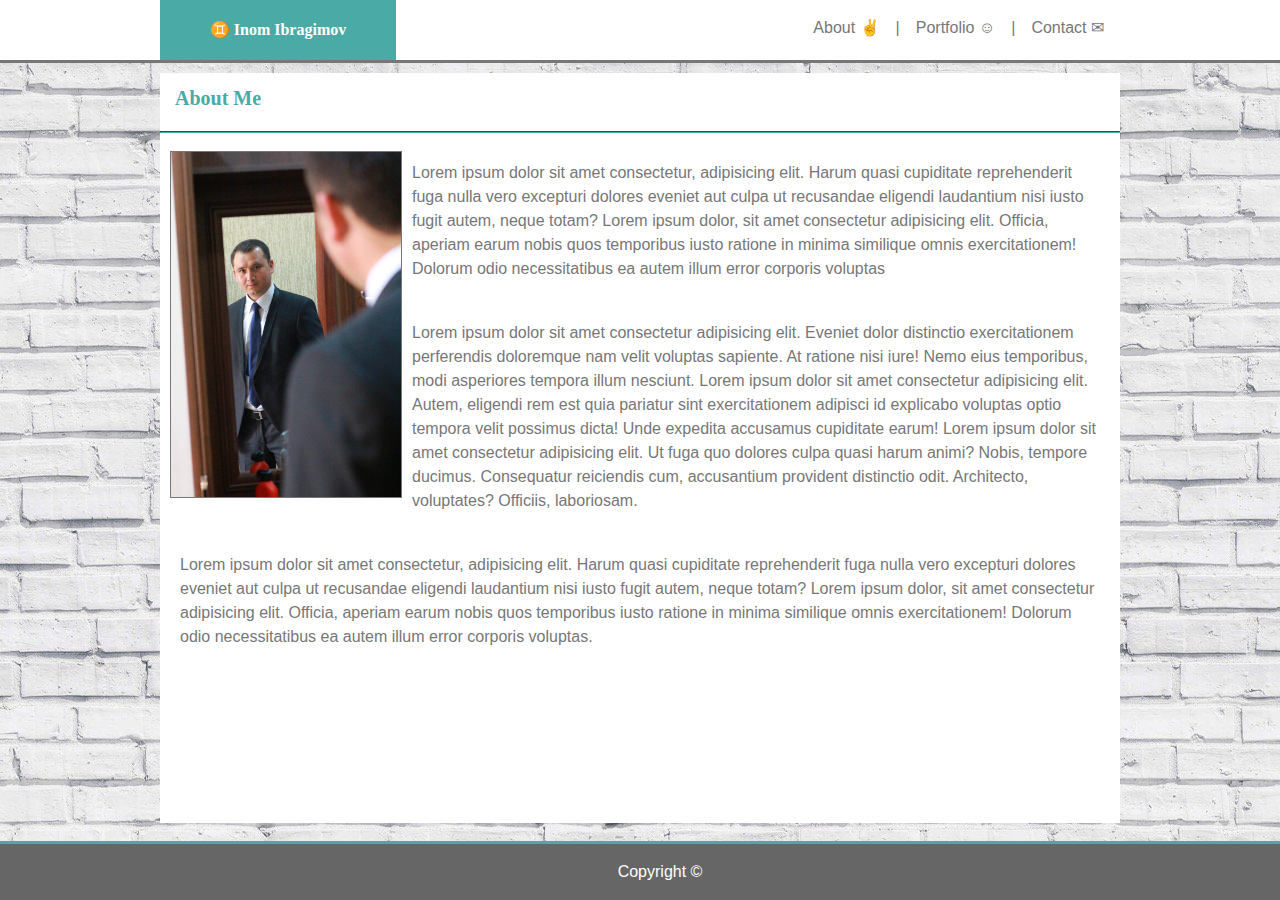
<file: index.html>
<!DOCTYPE html>
<html lang="en">

<head>
    <link rel="shortcut icon" href="assets/images/favicon.png" />
    <meta charset="UTF-8">
    <meta name="viewport" content="width=device-width, initial-scale=1.0">
    <meta http-equiv="X-UA-Compatible" content="ie=edge">
    <title>My Portfolio/About</title>
    <link rel="stylesheet" href="assets/css/reset.css">
    <link rel="stylesheet" href="assets/css/style.css">
</head>

<body>
    <header>
        <div id="div">
            <div id="mainHeader">
                &#9802; Inom Ibragimov
            </div>
            <ul>
                <li>
                    <a href="contact.html">Contact &#9993;</a>
                </li>
                <li>|</li>
                <li>
                    <a href="portfolio.html">Portfolio &#x263A;</a>
                </li>
                <li>|</li>
                <li>
                    <a href="#">About &#9996;</a>
                </li>
            </ul>
        </div>
    </header>
    <div id="mainContent">
        <div class="about">About Me</div>
        <hr>
        <img src="assets/images/myimage.jpg" alt="My Image" width="230px" height="345px">
        <p>Lorem ipsum dolor sit amet consectetur, adipisicing elit. Harum quasi cupiditate reprehenderit fuga nulla vero excepturi
            dolores eveniet aut culpa ut recusandae eligendi laudantium nisi iusto fugit autem, neque totam? Lorem ipsum
            dolor, sit amet consectetur adipisicing elit. Officia, aperiam earum nobis quos temporibus iusto ratione in minima
            similique omnis exercitationem! Dolorum odio necessitatibus ea autem illum error corporis voluptas </p>
        <p>Lorem ipsum dolor sit amet consectetur adipisicing elit. Eveniet dolor distinctio exercitationem perferendis doloremque
            nam velit voluptas sapiente. At ratione nisi iure! Nemo eius temporibus, modi asperiores tempora illum nesciunt.
            Lorem ipsum dolor sit amet consectetur adipisicing elit. Autem, eligendi rem est quia pariatur sint exercitationem
            adipisci id explicabo voluptas optio tempora velit possimus dicta! Unde expedita accusamus cupiditate earum!
            Lorem ipsum dolor sit amet consectetur adipisicing elit. Ut fuga quo dolores culpa quasi harum animi? Nobis,
            tempore ducimus. Consequatur reiciendis cum, accusantium provident distinctio odit. Architecto, voluptates? Officiis,
            laboriosam.
        </p>
        <p>Lorem ipsum dolor sit amet consectetur, adipisicing elit. Harum quasi cupiditate reprehenderit fuga nulla vero excepturi
            dolores eveniet aut culpa ut recusandae eligendi laudantium nisi iusto fugit autem, neque totam? Lorem ipsum
            dolor, sit amet consectetur adipisicing elit. Officia, aperiam earum nobis quos temporibus iusto ratione in minima
            similique omnis exercitationem! Dolorum odio necessitatibus ea autem illum error corporis voluptas. </p>
    </div>
    <footer>
        Copyright &copy;
    </footer>
</body>

</html>
</file>
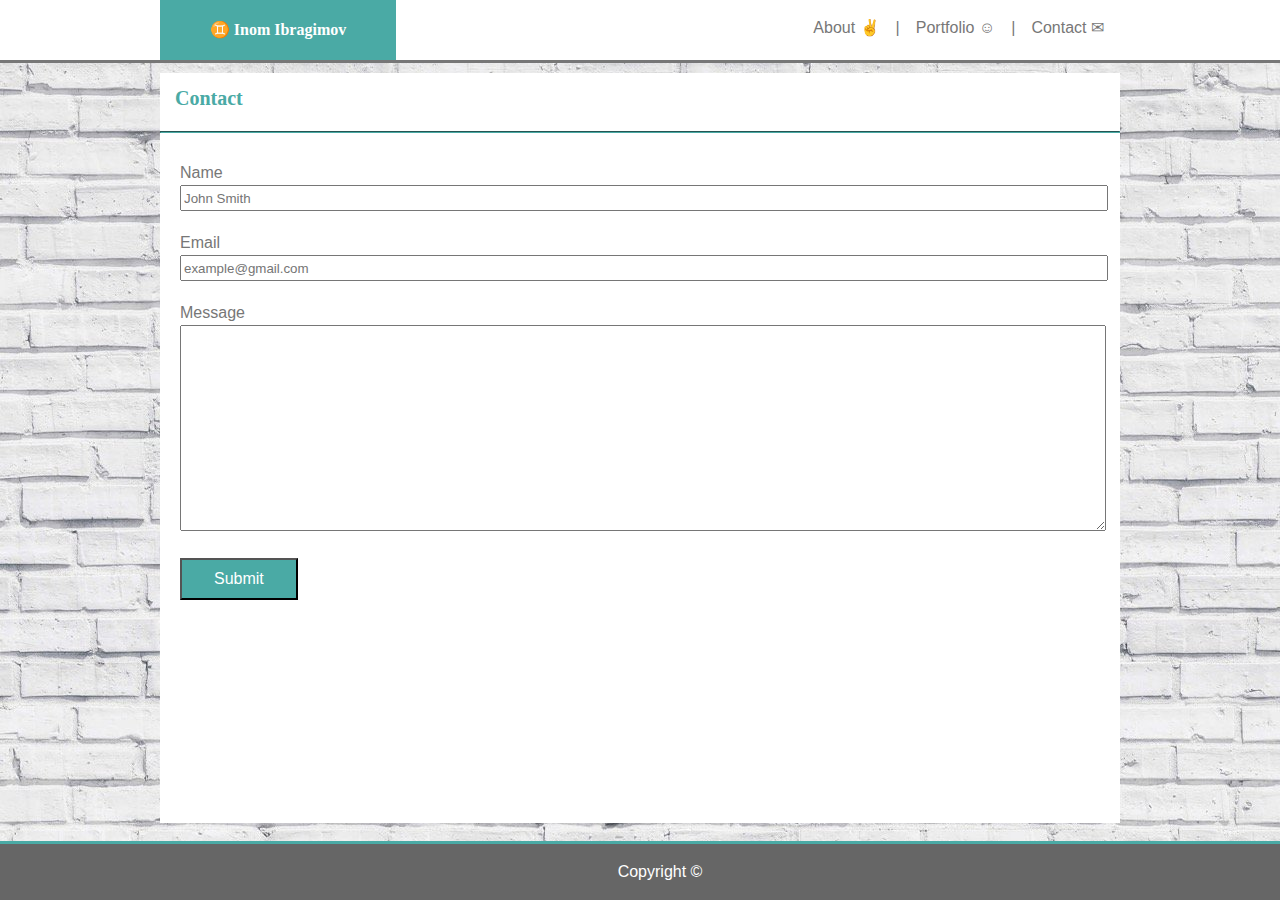
<file: contact.html>
<!DOCTYPE html>
<html lang="en">

<head>
    <link rel="shortcut icon" href="assets/images/favicon.png" />
    <meta charset="UTF-8">
    <meta name="viewport" content="width=device-width, initial-scale=1.0">
    <meta http-equiv="X-UA-Compatible" content="ie=edge">
    <title>My Portfolio/Contact</title>
    <link rel="stylesheet" href="assets/css/reset.css">
    <link rel="stylesheet" href="assets/css/style.css">
</head>

<body>
    <header>
        <div id="div">
            <div id="mainHeader">
                &#9802; Inom Ibragimov
            </div>
            <ul>
                <li>
                    <a href="#">Contact &#9993;</a>
                </li>
                <li>|</li>
                <li>
                    <a href="portfolio.html">Portfolio &#x263A;</a>
                </li>
                <li>|</li>
                <li>
                    <a href="index.html">About &#9996;</a>
                </li>
            </ul>

        </div>
    </header>
    <div id="mainContent">
        <div class="about">Contact</div>
        <hr>
        <div class="contact">
            Name
            <input class="text" type="text" placeholder="John Smith"> 
            Email
            <input class="text" type="email" placeholder="example@gmail.com"> 
            Message
            <textarea></textarea>
            <button>Submit</button>
        </div>
    </div>
    <footer>
        Copyright &copy;
    </footer>
</body>

</html>
</file>
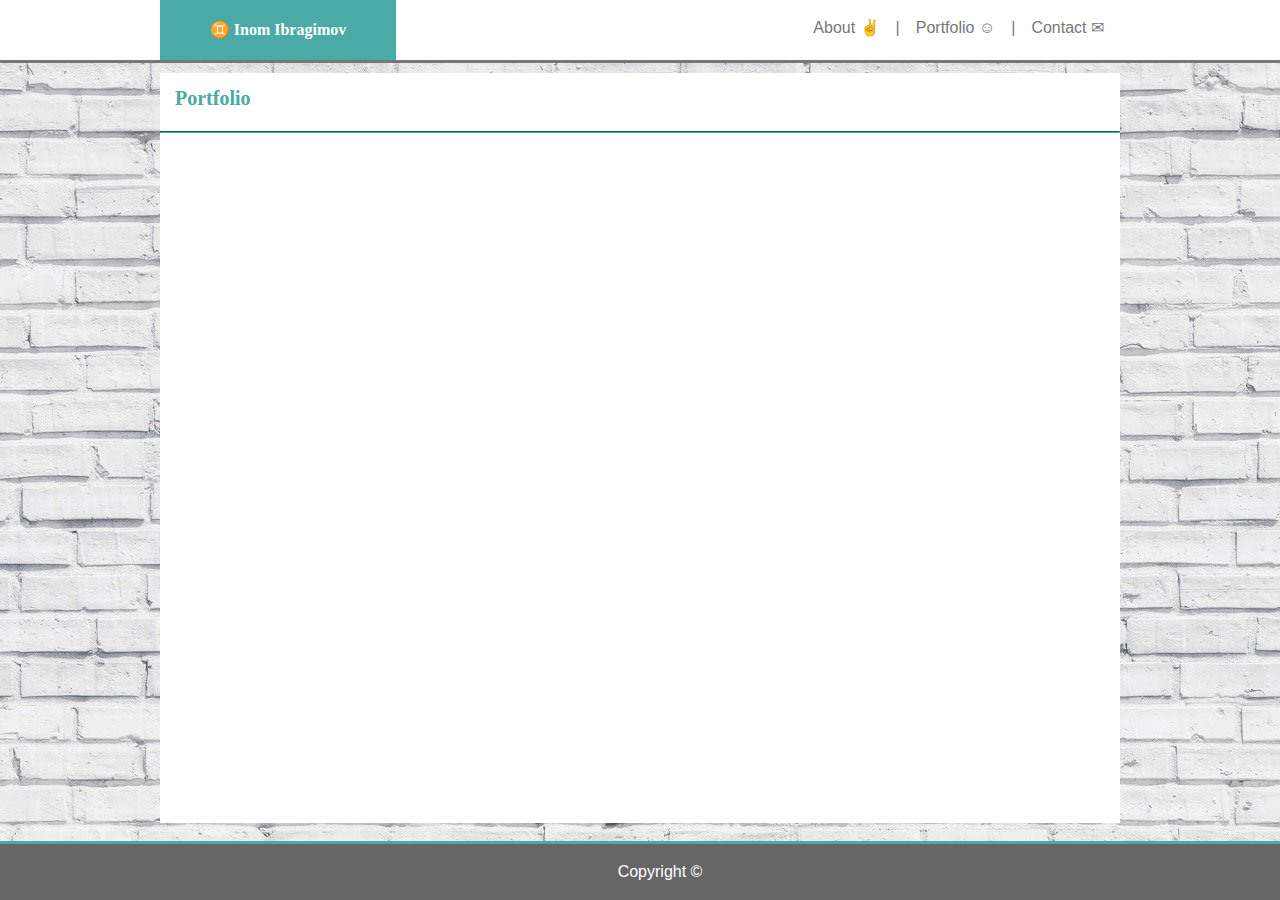
<file: portfolio.html>
<!DOCTYPE html>
<html lang="en">

<head>
    <link rel="shortcut icon" href="assets/images/favicon.png" />
    <meta charset="UTF-8">
    <meta name="viewport" content="width=device-width, initial-scale=1.0">
    <meta http-equiv="X-UA-Compatible" content="ie=edge">
    <title>My Portfolio/Portfolio</title>
    <link rel="stylesheet" href="assets/css/reset.css">
    <link rel="stylesheet" href="assets/css/style.css">
</head>

<body>
    <header>
        <div id="div">
            <div id="mainHeader">
                &#9802; Inom Ibragimov
            </div>
            <ul>
                <li>
                    <a href="contact.html">Contact &#9993;</a>
                </li>
                <li>|</li>
                <li>
                    <a href="#">Portfolio &#x263A;</a>
                </li>
                <li>|</li>
                <li>
                    <a href="index.html">About &#9996;</a>
                </li>
            </ul>
        </div>
    </header>
    <div id="mainContent">
        <div class="about">Portfolio</div>
        <hr>
    </div>
    <footer>
        Copyright &copy;
    </footer>
</body>

</html>
</file>
<file: assets/css/style.css>
body{
    background-image: url("brickwall.jpeg");
}

header{
    background-color:#ffffff;
    border-color: #cccccc;
    height: 60px;
    width:100%;
    border-bottom: 3px solid #777777;
}
#div{
    width:960px;
    margin:0 auto;
}
#mainHeader{
    position: relative;
    background-color: #4aaaa5;
    color:#ffffff;
    width:20%;
    font-family: Georgia, 'Times New Roman', Times, serif;
    padding:22px;  
    float: left;  
    text-align: center;
    font-weight: bold;
}

li{
    float:right;
    font-family: 'Arial', 'Helvetica Neue', Helvetica, sans-serif;
    color: #777777;
    text-decoration: none;
    padding:20px 0px 0px 0px;
}
a:hover{
    background-color: #4aaaa5;
    color: #ffffff;
}

li a{
    font-family: 'Arial', 'Helvetica Neue', Helvetica, sans-serif;
    color: #777777;
    text-decoration: none;
    padding: 14px 16px;
}
#mainContent{
    width:960px;
    margin:10px auto;
    border-color: #dddddd;
    background-color: #ffffff;
    height:750px;
   }

.about{
    color:#4aaaa5;
    font-family: Georgia, 'Times New Roman', Times, serif;
    padding:15px;
    font-weight: bold;
    font-size:20px;
}
hr{
    border-color: #4aaaa5;  
}
img{
    float: left;
    margin: 10px;
    border: solid 0.5px  #777777;
}
p{
    font-family: 'Arial', 'Helvetica Neue', Helvetica, sans-serif;
    color: #777777;
    padding:20px;
    line-height: 1.5; 
}

.contact{
    font-family: 'Arial', 'Helvetica Neue', Helvetica, sans-serif;
    color: #777777;
    padding:20px;
    line-height: 1.5;
}
 .text{
        width:100%;
        height:20px;
        margin-bottom: 20px;
}
textarea{
    width:100%;
    height:200px;
    margin-bottom: 20px;
    }
button{
    background: #4aaaa5;
    padding: 10px 32px;
    font-family: Arial, Helvetica, sans-serif;
    font-size: 16px;
    color: #ffffff;
    text-align: center;
    }
    button:active{
        background: #666666;
        color: #4aaaa5;
    }
footer{
    padding:20px;
    background-color: #666666;
    text-align: center;
    font-family: 'Arial', 'Helvetica Neue', Helvetica, sans-serif;
    color: #ffffff;
    border-top: 3px solid #4aaaa5;
    left:0;
    bottom:0;
    width:100%;
    position:fixed;
}
</file>
